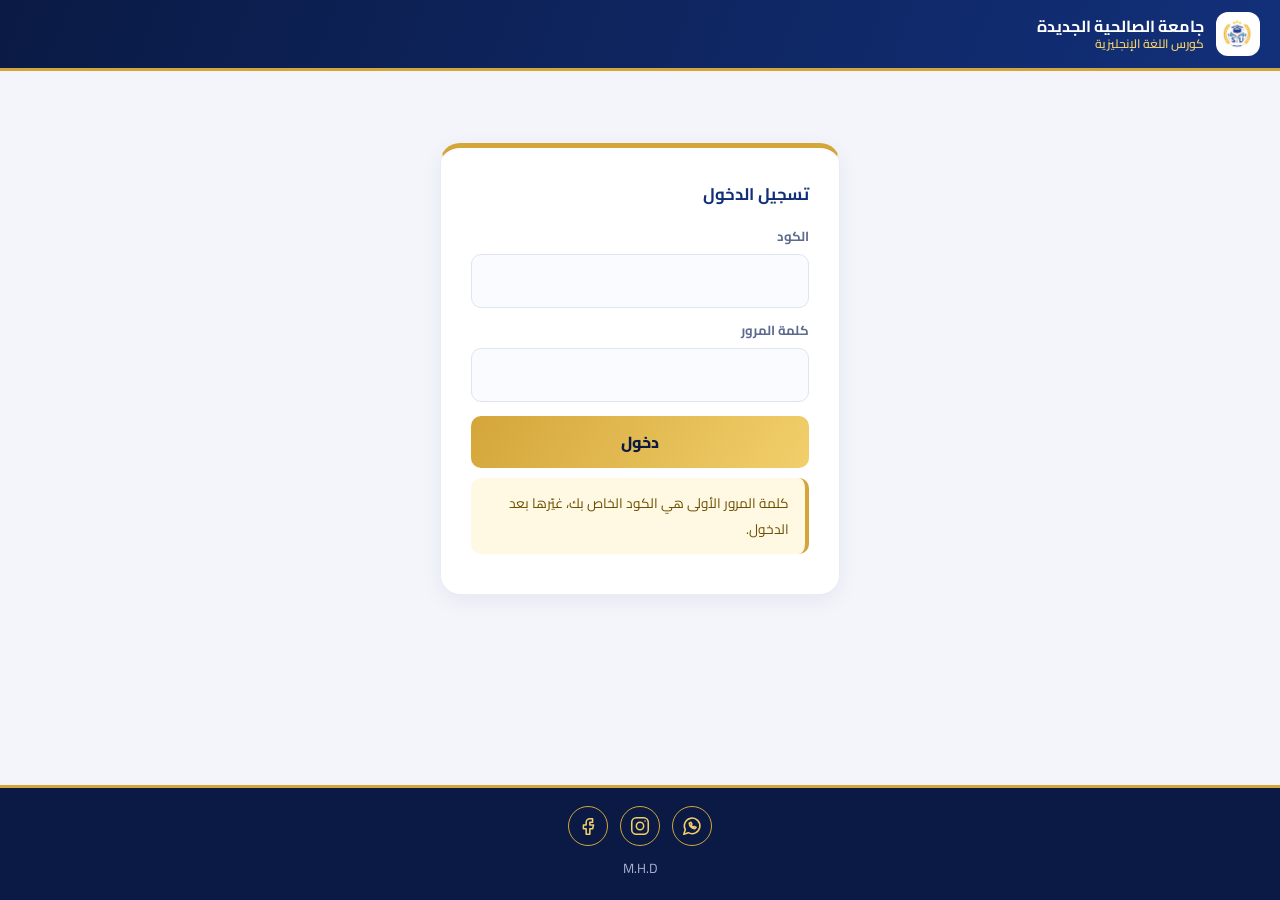
<file: index.html>
<!doctype html><html lang="ar" dir="rtl"><head><meta charset="utf-8"><meta name="viewport" content="width=device-width,initial-scale=1"><meta name="color-scheme" content="light only"><meta name="theme-color" content="#17306b"><link rel="preconnect" href="https://fonts.googleapis.com"><link rel="preconnect" href="https://fonts.gstatic.com" crossorigin><link href="https://fonts.googleapis.com/css2?family=Cairo:wght@400;600;700&display=swap" rel="stylesheet"><link rel="stylesheet" href="assets/css/style.css?v=55"><title>تسجيل الدخول</title></head><body class="auth"><main><div class="card login"><h3>تسجيل الدخول</h3>
<label>الكود</label><input id="c" inputmode="numeric" autocomplete="username" autocapitalize="off" autocorrect="off" spellcheck="false"><label>كلمة المرور</label><input id="p" type="password" autocomplete="current-password">
<button class="btn" id="go" style="width:100%">دخول</button><p class="msg" style="font-size:.85rem">كلمة المرور الأولى هي الكود الخاص بك، غيّرها بعد الدخول.</p></div></main>
<script src="assets/js/core.js?v=55"></script><script>shell(null);
const home={student:'student.html',lecturer:'lecturer.html',admin:'admin.html',assistant:'admin.html',affairs:'admin.html'};
function choose(u){const rs=u.roles||[u.role];if(rs.length<2){localStorage.setItem('u',JSON.stringify(u));location=home[u.role];return}document.querySelector('.login').innerHTML='<h3>اختر الدخول بصفة</h3>'+rs.map(r=>`<button class="btn" style="width:100%;margin:6px 0" data-r="${r}">${ROLE[r]}</button>`).join('');document.querySelectorAll('[data-r]').forEach(k=>k.onclick=()=>{u.role=k.dataset.r;localStorage.setItem('u',JSON.stringify(u));location=home[u.role]})}
(function(){const u=me();if(!u)return;let L=[];try{const t=Date.now();L=JSON.parse(sessionStorage.getItem('rdl')||'[]').filter(x=>t-x<8000);L.push(t);sessionStorage.setItem('rdl',JSON.stringify(L))}catch(e){}if(L.length>3||!home[u.role]){localStorage.removeItem('u');try{sessionStorage.removeItem('rdl')}catch(e){}return}location.replace(home[u.role])})();addEventListener('pageshow',e=>{if(e.persisted)document.body.classList.add('rdy')});
(function(){if(me())return;const go=()=>document.body.classList.add('rdy');Promise.race([document.fonts?document.fonts.ready:0,new Promise(r=>setTimeout(r,800))]).then(go,go)})();
$('#go').onclick=async()=>{try{const u=await rpc('login',{p_code:$('#c').value.trim(),p_pass:$('#p').value});if(!u)return alert('الكود أو كلمة المرور غير صحيحة');choose(u)}catch(e){alert('تعذر الدخول: '+e.message)}}</script></body></html>
</file>
<file: assets/css/style.css>
:root{--n1:#0a1a44;--n2:#12307a;--g:#d4a63a;--g2:#f2cf6b;--line:#e1e6f2;--mut:#5d6b8f;color-scheme:light only}
*{box-sizing:border-box;-webkit-tap-highlight-color:transparent}
html,body{margin:0;font-family:'Cairo',Tahoma,sans-serif;color:#0a1a44;background:#f3f5fb;-webkit-text-size-adjust:100%}
html{height:100%}
body{min-height:100%;padding-top:calc(71px + env(safe-area-inset-top,0px));display:flex;flex-direction:column;background-color:#f3f5fb}
svg{flex:none;display:block}
header{background:#0a1a44;background:linear-gradient(110deg,#0a1a44,#12307a);color:#fff;height:calc(71px + env(safe-area-inset-top,0px));padding:env(safe-area-inset-top,0px) 20px 0;display:flex;align-items:center;gap:12px;position:fixed;top:0;left:0;right:0;z-index:30;border-bottom:3px solid #d4a63a}
header img{height:44px;width:44px;object-fit:contain;background:#fff;border-radius:12px;padding:3px}
header h1{font-size:1rem;margin:0;flex:1;line-height:1.25;color:#fff;font-weight:700}
header h1 small{display:block;color:#f2cf6b;font-weight:600;font-size:.76rem}
.who{line-height:1.2;text-align:right}.who b{display:block;font-size:.92rem}.who small{color:#f2cf6b;font-size:.72rem}
.bell,.out,.menu{display:flex;align-items:center;gap:6px;background:#ffffff18;border:1px solid #ffffff2e;color:#fff;border-radius:10px;padding:8px 10px;font:inherit;cursor:pointer}
.menu{display:none}
.bell b{background:#d4a63a;color:#0a1a44;border-radius:10px;padding:0 7px;font-size:.75rem}
main{flex:1;width:100%;max-width:1060px;margin:0 auto;padding:24px 18px 32px}
h2.pt{margin:0 0 18px;font-size:1.3rem;color:#0a1a44}
/* ===== الأدمن: قائمة جانبية ===== */
nav.side{position:fixed;top:calc(71px + env(safe-area-inset-top,0px));overscroll-behavior:contain;-webkit-overflow-scrolling:touch;bottom:0;right:0;width:252px;background:#0a1a44;padding:16px 12px;overflow-y:auto;z-index:20;display:flex;flex-direction:column;gap:3px}
nav.side button{display:flex;align-items:center;gap:12px;background:transparent;border:0;color:#b9c5e6;font:inherit;font-weight:600;font-size:.92rem;padding:11px 14px;border-radius:10px;cursor:pointer;text-align:right;border-inline-start:3px solid transparent}

nav.side button.on{background:#d4a63a1f;color:#f2cf6b;border-inline-start-color:#d4a63a}
body.has-side>main,body.has-side>footer{margin-right:252px;max-width:none;width:auto}
body.has-side main{padding:28px 32px 36px}
body.has-side #v{max-width:1080px}
.stats{display:grid;grid-template-columns:repeat(auto-fit,minmax(190px,1fr));gap:16px}
.stat{background:#fff;border-radius:14px;padding:22px;border:1px solid #e8ecf6;border-top:4px solid #d4a63a;box-shadow:0 6px 20px #0a1a440d}
.stat b{display:block;font-size:2.1rem;color:#12307a;line-height:1.1}.stat span{color:#5d6b8f;font-weight:600;font-size:.88rem}
/* ===== الطالب/المحاضر: بطاقات ===== */
.hero{background:#0a1a44;background:linear-gradient(120deg,#0a1a44,#12307a);color:#fff;border-radius:20px;padding:26px 24px;margin-bottom:20px;border-bottom:4px solid #d4a63a}
.hero small{color:#f2cf6b;font-weight:600}.hero h2{margin:4px 0 6px;font-size:1.5rem;color:#fff}.hero span{color:#c9d3ef;font-size:.86rem}
.tiles{display:grid;grid-template-columns:repeat(auto-fill,minmax(200px,1fr));gap:16px}
.tile{display:flex;flex-direction:column;align-items:flex-start;gap:6px;text-align:right;background:#fff;border:1px solid #e8ecf6;border-radius:18px;padding:20px;font:inherit;color:#0a1a44;cursor:pointer;box-shadow:0 6px 20px #0a1a440d;transition:transform .15s,box-shadow .15s}

.tile .ic{width:48px;height:48px;border-radius:14px;background:#0a1a44;color:#f2cf6b;display:grid;place-items:center;margin-bottom:6px}
.tile b{font-size:1.02rem}.tile small{color:#5d6b8f;font-size:.8rem;line-height:1.5}

.sh{display:flex;align-items:center;justify-content:space-between;gap:10px;margin-bottom:16px;padding-bottom:12px;border-bottom:2px solid #d4a63a}
.sh h2{margin:0}.x{background:#0a1a44;color:#fff;border:0;border-radius:10px;padding:9px 20px;font:inherit;font-weight:700;cursor:pointer}
/* ===== عام ===== */
.card{background:#fff;color:#0a1a44;border-radius:16px;padding:22px;margin-bottom:18px;box-shadow:0 6px 22px #0a1a440e;border:1px solid #e8ecf6}
.card h3{margin:0 0 14px;font-size:1.05rem;color:#12307a}
.card.gf{display:grid;grid-template-columns:repeat(auto-fit,minmax(230px,1fr));gap:4px 20px;align-items:start}
.card.gf>:not(.f){grid-column:1/-1}.f.fw{grid-column:1/-1}
label{display:block;font-size:.82rem;margin:10px 0 6px;color:#5d6b8f;font-weight:700}
input,select,textarea{width:100%;padding:11px 14px;border:1.5px solid #dfe4f1;border-radius:10px;font:inherit;background:#fafbfe;color:#0a1a44;-webkit-appearance:none;appearance:none;outline:0}
input:focus,select:focus,textarea:focus{border-color:#d4a63a;background:#fff}
input[type=checkbox]{width:auto;display:inline-block;accent-color:#12307a}
input[type=file]{background:#fff;border-style:dashed}
button.btn{background:#d4a63a;background:linear-gradient(120deg,#d4a63a,#f2cf6b);color:#0a1a44;border:0;border-radius:10px;padding:11px 24px;font:inherit;font-weight:800;cursor:pointer;margin:14px 0 0 8px}
button.btn.alt{background:#12307a;color:#fff}button.btn.no{background:#b3263f;color:#fff}button:disabled{opacity:.5}
.table{width:100%;border-collapse:collapse;font-size:.9rem}
.table th{background:#0a1a44;color:#f2cf6b;font-weight:700;white-space:nowrap}
.table th,.table td{padding:11px 12px;text-align:right}.table td{border-bottom:1px solid #e8ecf6}
.table tr:nth-child(even) td{background:#f8f9fd}.wrap{overflow-x:auto}
.pill{display:inline-block;padding:4px 12px;border-radius:999px;font-size:.78rem;background:#fbf1d3;color:#7a5a00;font-weight:700;margin:2px}
.ok{color:#0f8a5f}.bad{color:#b3263f}
.stud{display:flex;justify-content:space-between;align-items:center;padding:13px 16px;border-radius:12px;margin-bottom:10px;background:#fff;cursor:pointer;border:1.5px solid #e1e6f2}
.stud small{color:#5d6b8f}.stud.p{background:#fff8e3;border-color:#d4a63a;font-weight:700}
.msg{padding:12px 16px;border-radius:10px;background:#fff8e3;color:#6b4e00;margin:10px 0;font-size:.88rem;border-inline-start:4px solid #d4a63a}
.prof{text-align:center}.av{width:72px;height:72px;border-radius:50%;margin:0 auto 8px;background:#0a1a44;color:#f2cf6b;display:grid;place-items:center;font-size:2rem;font-weight:800;border:3px solid #d4a63a}
.kv{display:grid;grid-template-columns:auto 1fr;gap:8px 18px;text-align:right;background:#f8f9fd;border-radius:12px;padding:14px;margin:12px 0}.kv span{color:#5d6b8f}
.note{font-size:.8rem;color:#5d6b8f;text-align:right}.prof label,.prof input{text-align:right}
footer{background:#0a1a44;color:#aab4d4;text-align:center;padding:18px;border-top:3px solid #d4a63a}
.soc{display:flex;justify-content:center;gap:12px;margin-bottom:6px}.soc a{width:40px;height:40px;border-radius:50%;border:1.5px solid #d4a63a;color:#f2cf6b;display:grid;place-items:center}
body.auth main{display:flex;align-items:flex-start;justify-content:center;padding-top:max(24px,8vh)}
.login{width:100%;max-width:400px;margin:0 auto;padding:30px;border-radius:20px;border-top:5px solid #d4a63a}
.printhead{display:none}
@media(max-width:860px){.menu{display:flex}.who small{display:none}header h1{font-size:.86rem}
 nav.side{transform:translateX(105%);visibility:hidden;transition:transform .25s,visibility .25s;width:272px;box-shadow:-10px 0 30px #0006}body.open nav.side{transform:none;visibility:visible}
 body.has-side>main,body.has-side>footer{margin-right:0}body.has-side main{padding:18px 14px 28px}.tiles{grid-template-columns:1fr 1fr;gap:12px}.tile{padding:16px}}
@media print{header,footer,nav,.noprint,h2.pt{display:none!important}.printhead{display:flex;justify-content:space-between;align-items:center;margin-bottom:14px}body.has-side>main{margin:0}.card{box-shadow:none}}
.blockbar{display:flex;gap:14px;align-items:flex-start;background:#fde8ec;color:#8f1d33;border:1.5px solid #c62a47;border-inline-start:6px solid #c62a47;border-radius:14px;padding:16px;margin-bottom:18px}.blockbar span{display:block;font-size:.88rem;margin-top:2px}
details{margin-top:10px}summary{cursor:pointer;font-weight:700;color:#12307a}.dh{margin:20px 0 10px}
.dayh{background:#0a1a44;color:#f2cf6b;font-weight:800;font-size:1.1rem;padding:12px 18px;border-radius:12px;margin:26px 0 12px;border-inline-start:6px solid #d4a63a}
.perh{font-weight:700;color:#12307a;margin:16px 4px 10px;padding-bottom:6px;border-bottom:2px solid #d4a63a}.perh small{color:#5d6b8f;font-weight:600}
.sh2{display:flex;flex-wrap:wrap;gap:8px;align-items:center;margin-bottom:6px;font-size:1.02rem}.grid2{display:grid;grid-template-columns:repeat(auto-fit,minmax(220px,1fr));gap:0 18px;margin-bottom:10px}

.chip{display:inline-block;border:1.5px solid #d4a63a;background:#fff;color:#0a1a44;border-radius:999px;padding:7px 16px;font:inherit;font-weight:700;cursor:pointer;margin:4px 0 4px 6px;text-decoration:none}.chip.on{background:#0a1a44;color:#f2cf6b}
.srow{display:flex;flex-wrap:wrap;gap:16px;align-items:center;background:#fff;border:1.5px solid #e1e6f2;border-radius:12px;padding:12px 16px;margin-bottom:8px;cursor:pointer}
.sbody{margin:-2px 0 14px;padding:16px;background:#fff;border:1.5px solid #d4a63a;border-radius:12px}.dayh{scroll-margin-top:84px}
.stats{grid-template-columns:repeat(auto-fit,minmax(170px,1fr))}
body.has-side #v{max-width:none;display:grid;grid-template-columns:repeat(auto-fit,minmax(380px,1fr));gap:0 20px;align-items:start}
body.has-side #v>:not(.card),body.has-side #v>.card.wide{grid-column:1/-1}
@media(max-width:520px){body.has-side #v{grid-template-columns:1fr}}
@media print{body *{visibility:hidden!important}.printarea,.printarea *{visibility:visible!important}.printarea{position:absolute;top:0;right:0;left:0;width:100%}.printarea .printhead{display:flex!important;align-items:center;gap:16px;border-bottom:3px solid #d4a63a;padding-bottom:10px;margin-bottom:12px}.printarea .table th{background:#0a1a44!important;color:#f2cf6b!important;-webkit-print-color-adjust:exact;print-color-adjust:exact}.printarea .card{border:0}body.has-side>main{margin:0}}
.clk{cursor:pointer}.clk.on td{background:#fbf1d3!important}
.chk{display:inline-block;margin:6px 0 6px 16px;font-size:.88rem;color:#0a1a44;font-weight:600}
input[type=checkbox],input[type=radio]{-webkit-appearance:auto!important;appearance:auto!important;width:19px!important;height:19px;vertical-align:middle;margin-inline-end:6px;accent-color:#12307a}

/* ثبات iOS */
html,body{max-width:100%}main{overflow-x:clip}
input,select,textarea{font-size:16px}
@media(hover:hover){.tile:hover{transform:translateY(-3px);box-shadow:0 12px 28px #0a1a4420}nav.side button:hover{background:#ffffff10;color:#fff}.srow:hover{border-color:#d4a63a}.clk:hover td{background:#fff8e3!important}}
/* هيدر ثابت الارتفاع على الجوال: بدون التفاف نص يغيّر الارتفاع */
header h1{min-width:0;overflow:hidden}
header h1,header h1 small{white-space:nowrap;text-overflow:ellipsis;overflow:hidden}
@media(max-width:520px){header{gap:8px;padding-left:12px;padding-right:12px}header img{height:38px;width:38px}header h1{font-size:.74rem}header h1 small{font-size:.66rem}.who{max-width:84px;overflow:hidden;white-space:nowrap;text-overflow:ellipsis}.who b{font-size:.78rem;overflow:hidden;text-overflow:ellipsis}.bell,.out,.menu{padding:7px 8px}}

/* ثبات iOS: لا اعتماد على ارتفاع نافذة متغيّر، ومنع الزوم المزدوج */

/* عناوين مجموعات القائمة الجانبية */
nav.side .navg{color:#f2cf6b;font-size:.74rem;font-weight:800;letter-spacing:.3px;padding:14px 14px 4px;margin-top:8px;border-top:1px solid #ffffff1a;opacity:.9}
nav.side .navg:first-child{margin-top:0;border-top:0}

/* التقييمات */
.evt{min-width:980px}.evt td,.evt th{white-space:nowrap;vertical-align:middle}
.evi{width:78px!important;padding:6px 8px!important;text-align:center}
.evs{display:block;color:#5d6b8f;font-size:.72rem}
.evnav{display:flex;gap:8px;align-items:center;flex-wrap:wrap}.evnav input{flex:1;min-width:150px;width:auto}.evnav .btn{margin:0}
.evt td:first-child,.evt th:first-child{position:sticky;right:0;z-index:1;background:#fff}.evt th:first-child{background:#0a1a44}

/* لوحة كلاسات المحاضرين */
.lb-wrap{overflow-x:auto;border-radius:14px;border:1px solid #e1e6f2;background:#fff}
.lboard{width:100%;min-width:1040px;border-collapse:separate;border-spacing:0}
.lboard th{background:#0a1a44;color:#f2cf6b;padding:10px 8px;font-weight:700;text-align:center;white-space:nowrap}
.lboard th small{display:block;color:#c9d3ef;font-weight:600;font-size:.7rem}
.lboard td{vertical-align:top;padding:8px;border-bottom:1px solid #e8ecf6;border-inline-start:1px solid #eef1f8;min-width:122px}
.lboard tbody tr:nth-child(even) td{background:#fafbfe}
.lboard .lb-name{min-width:175px;position:sticky;right:0;z-index:1;background:#fff;text-align:right}
.lboard tbody tr:nth-child(even) .lb-name{background:#fafbfe}.lboard th.lb-name{background:#0a1a44;z-index:2;text-align:right}
.lb-name b{display:block;color:#0a1a44}.lb-name small{display:block;color:#5d6b8f;font-size:.74rem;margin-top:2px}
.lb-chip{background:#fff8e3;border:1px solid #e8d08a;border-inline-start:4px solid #d4a63a;border-radius:10px;padding:6px 9px;margin-bottom:6px;line-height:1.4;text-align:right}
.lb-chip b{display:block;color:#0a1a44;font-size:.84rem}.lb-chip span{display:block;color:#12307a;font-weight:700;font-size:.8rem}.lb-chip small{display:block;color:#5d6b8f;font-size:.7rem}
.lb-none{color:#c3cbe0;display:block;text-align:center;padding-top:6px}
.lb-m{text-align:center;vertical-align:middle!important;font-size:1.15rem;color:#12307a;min-width:92px}
.lb-del{margin-top:8px;background:#fde8ec;color:#8f1d33;border:1px solid #c62a47;border-radius:8px;padding:3px 10px;font:inherit;font-size:.74rem;cursor:pointer}
@media print{.lb-del{display:none!important}.lb-wrap{overflow:visible;border:0}.lboard{min-width:0!important}.lboard td{min-width:0!important}.lboard .lb-name{position:static}.lb-chip{break-inside:avoid;padding:3px 5px;margin-bottom:3px}}

/* نسبة الحضور */
.pb2{height:8px;background:#e8ecf6;border-radius:6px;overflow:hidden;min-width:70px;margin-top:4px}.pb2 i{display:block;height:100%;background:#0f8a5f}.pb2.bad i{background:#b3263f}
.okmsg{background:#e8f7f0;color:#0f6b4a;border-inline-start-color:#0f8a5f}
.lvs{display:flex;flex-wrap:wrap;gap:2px 10px}.lvs .chk{margin:0;font-size:.8rem}

/* عارض المحتوى داخل الموقع */
.ctmodal{position:fixed;inset:0;background:#0a1a44d9;z-index:200;display:flex;align-items:center;justify-content:center;padding:10px}
.ctbox{background:#fff;border-radius:14px;width:100%;max-width:1000px;height:92vh;display:flex;flex-direction:column;overflow:hidden}
.cthd{display:flex;justify-content:space-between;align-items:center;gap:8px;padding:10px 14px;border-bottom:2px solid #d4a63a;flex-wrap:wrap}
.cthd span{display:flex;gap:6px;align-items:center}.cthd .chip{margin:0}
.ctbd{flex:1;min-height:0;background:#111;display:flex}.ctbd iframe,.ctbd video{width:100%;height:100%;border:0;background:#000}
.ctbd img{max-width:100%;max-height:100%;margin:auto;object-fit:contain}.ctbd .msg{margin:auto;background:#fff;text-align:center}
</file>
